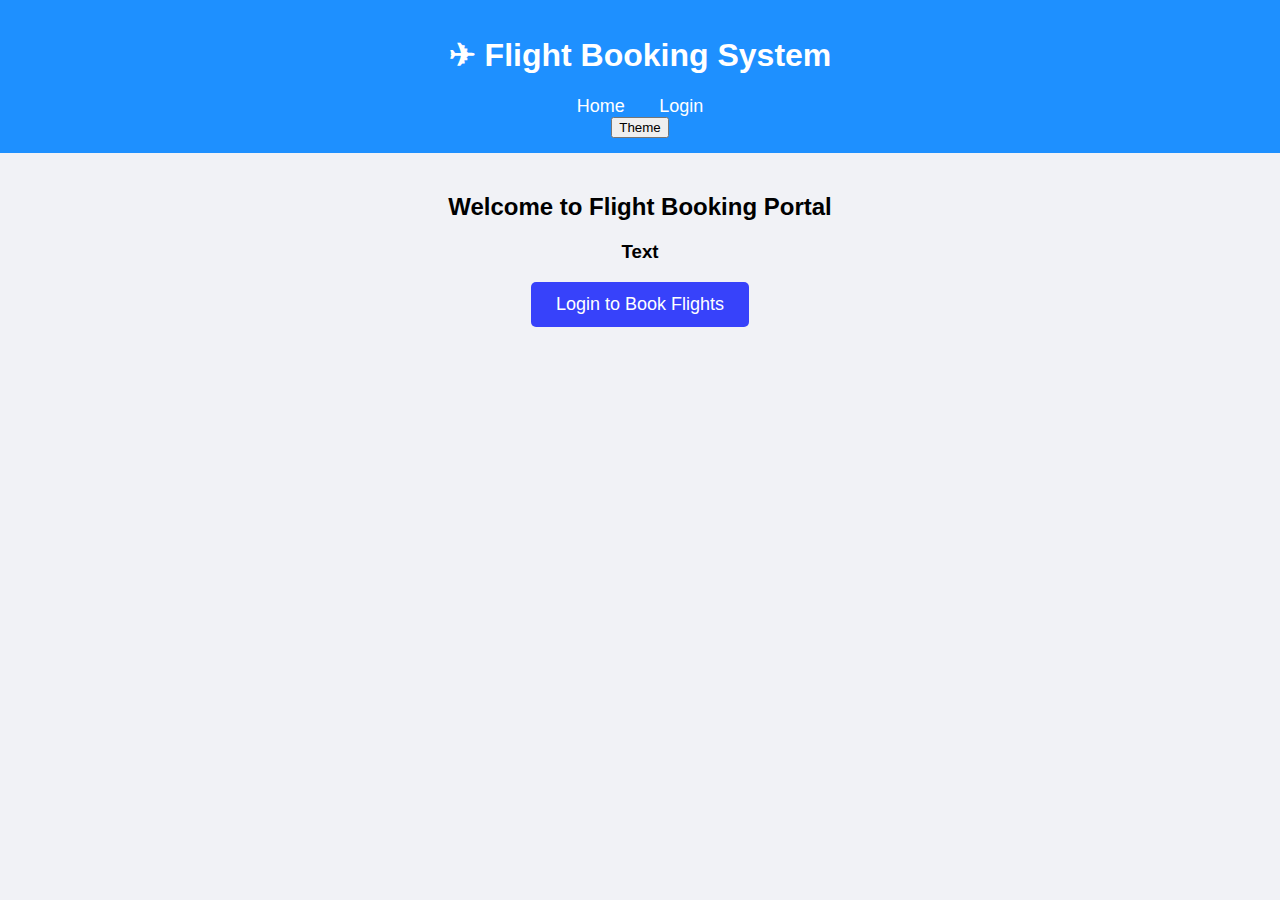
<file: index.html>
<!DOCTYPE html>
<html lang="en">
<head>
    <meta charset="UTF-8" />
    <meta name="viewport" content="width=device-width, initial-scale=1.0" />
    <title>Flight Booking - Home</title>
    <link rel="stylesheet" href="style.css" />
</head>
<body>

<header>
    <h1>✈ Flight Booking System</h1>
    <nav>
        <a href="index.html">Home</a>
        <a href="login.html">Login</a>
    </nav>
    <button id="themeToggle">Theme</button>
</header>


<section class="home-section">
    <h2>Welcome to Flight Booking Portal</h2>
    <h3>Text</h3>

    <button onclick="window.location.href='login.html'" class="primary-btn">
        Login to Book Flights
    </button>
</section>
<script src="script.js"></script>
</body>
</html>
</file>
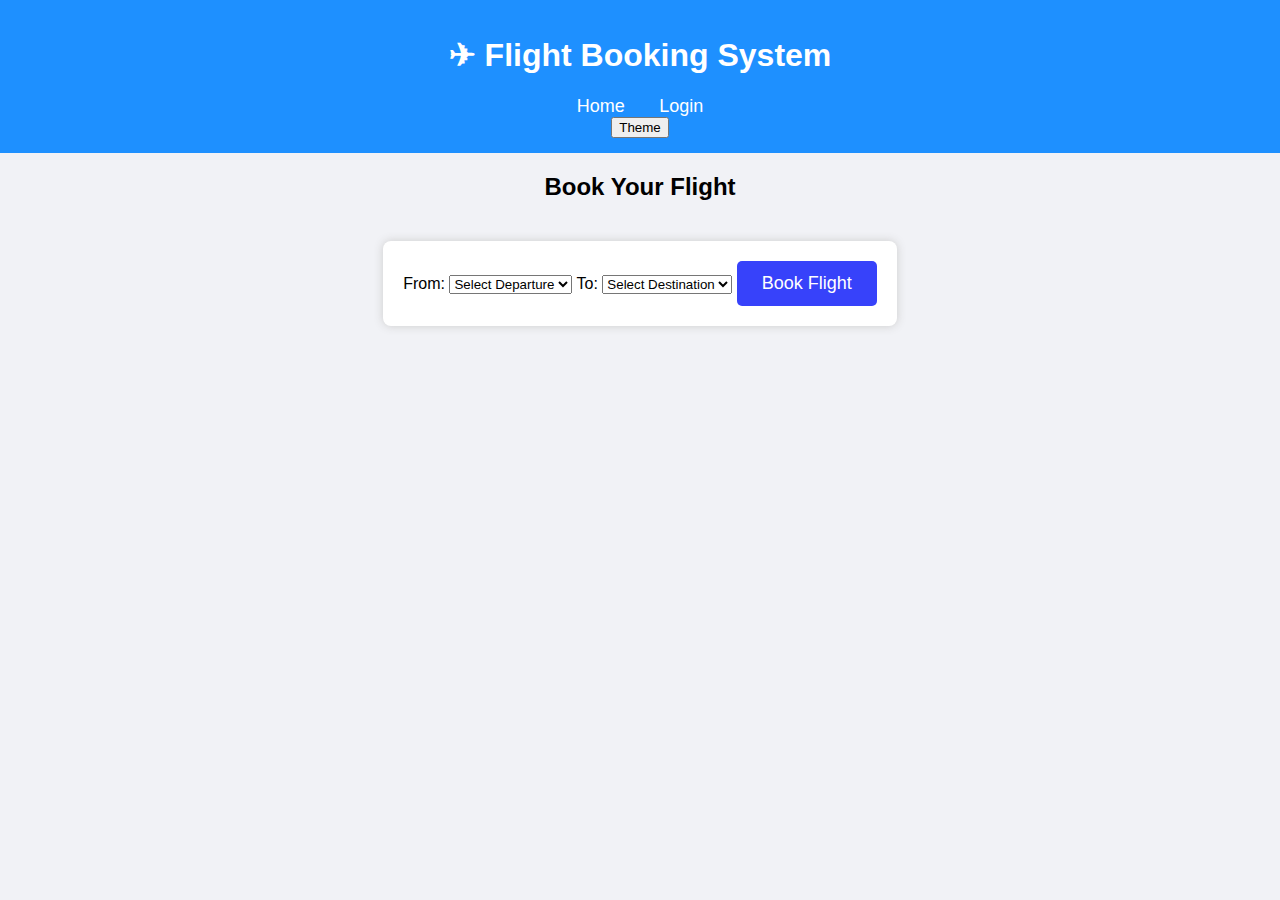
<file: booking.html>
<!DOCTYPE html>
<html lang="en">
<head>
    <meta charset="UTF-8" />
    <meta name="viewport" content="width=device-width, initial-scale=1.0" />
    <title>Flight Booking - Book Flight</title>
    <link rel="stylesheet" href="style.css" />
</head>
<body>
<header>
    <h1>✈ Flight Booking System</h1>
    <nav>
        <a href="index.html">Home</a>
        <a href="login.html">Login</a>
    </nav>
    <button id="themeToggle">Theme</button>
</header>

<section class="booking-section">
    <h2>Book Your Flight</h2>
    <div class="login-box">
        <label for="fromPlace">From:</label>
        <select id="fromPlace">
            <option value="">Select Departure</option>
            <option value="New York">New York</option>
            <option value="Los Angeles">Los Angeles</option>
            <option value="Chicago">Chicago</option>
            <option value="Miami">Miami</option>
        </select>

        <label for="toPlace">To:</label>
        <select id="toPlace">
            <option value="">Select Destination</option>
            <option value="New York">New York</option>
            <option value="Los Angeles">Los Angeles</option>
            <option value="Chicago">Chicago</option>
            <option value="Miami">Miami</option>
        </select>

        <button id="bookBtn" class="primary-btn">Book Flight</button>
    </div>
    <p id="bookingMsg"></p>
</section>

<script src="script.js"></script>
</body>
</html>
</file>
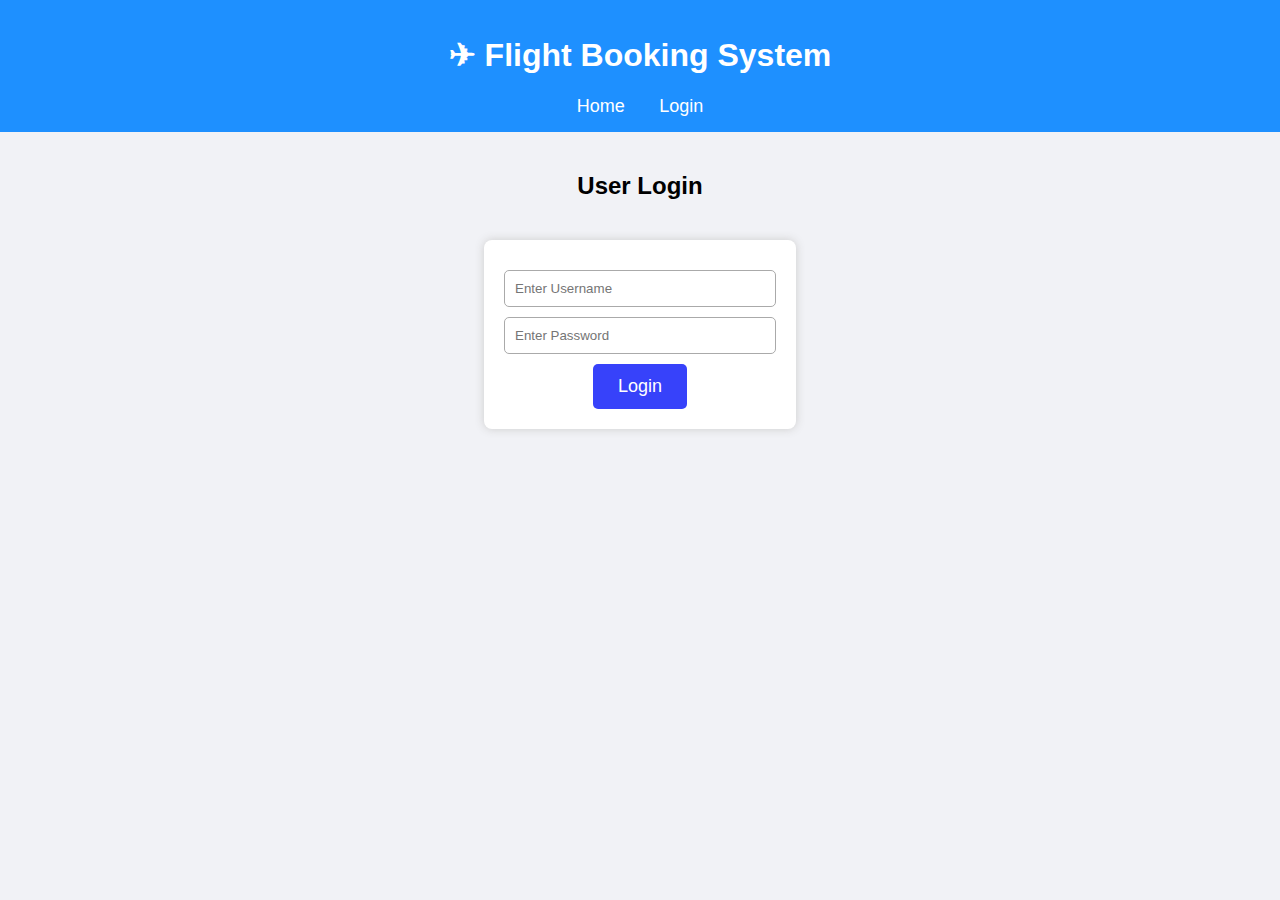
<file: login.html>
<!DOCTYPE html>
<html lang="en">
<head>
    <meta charset="UTF-8" />
    <meta name="viewport" content="width=device-width, initial-scale=1.0" />
    <title>Flight Booking - Login</title>
    <link rel="stylesheet" href="style.css" />
</head>
<body>

<header>
    <h1>✈ Flight Booking System</h1>
    <nav>
        <a href="index.html">Home</a>
        <a href="login.html">Login</a>
    </nav>
</header>

<section class="login-section">
    <h2>User Login</h2>

    <div class="login-box">
        <input type="text" id="username" placeholder="Enter Username" />
        <input type="password" id="password" placeholder="Enter Password" />
        <button id="loginBtn" class="primary-btn">Login</button>
    </div>
    <p id="loginMsg"></p>
</section>

<script src="script.js"></script>
</body>
</html>
</file>
<file: style.css>
body {
    font-family: Arial, sans-serif;
    margin: 0;
    background: #f1f2f6;
    text-align: center;
}

header {
    background: #1e90ff;
    padding: 15px;
    color: white;
}

nav a {
    color: white;
    text-decoration: none;
    margin: 0 15px;
    font-size: 18px;
}

nav a:hover {
    text-decoration: underline;
}

.home-section, .login-section {
    margin-top: 40px;
}

.primary-btn {
    padding: 12px 25px;
    background: #3742fa;
    color: white;
    border: none;
    border-radius: 5px;
    cursor: pointer;
    font-size: 18px;
}

.primary-btn:hover {
    background: #5352ed;
}

.login-box {
    display: inline-block;
    padding: 20px;
    background: white;
    margin-top: 20px;
    border-radius: 8px;
    box-shadow: 0 0 10px #ccc;
}

.login-box input {
    display: block;
    width: 250px;
    padding: 10px;
    margin: 10px auto;
    border-radius: 5px;
    border: 1px solid #aaa;
}

#loginMsg {
    margin-top: 15px;
    font-size: 18px;
    font-weight: bold;
}
.dark{
    background: #1e272e;
    color: white;
}
</file>
